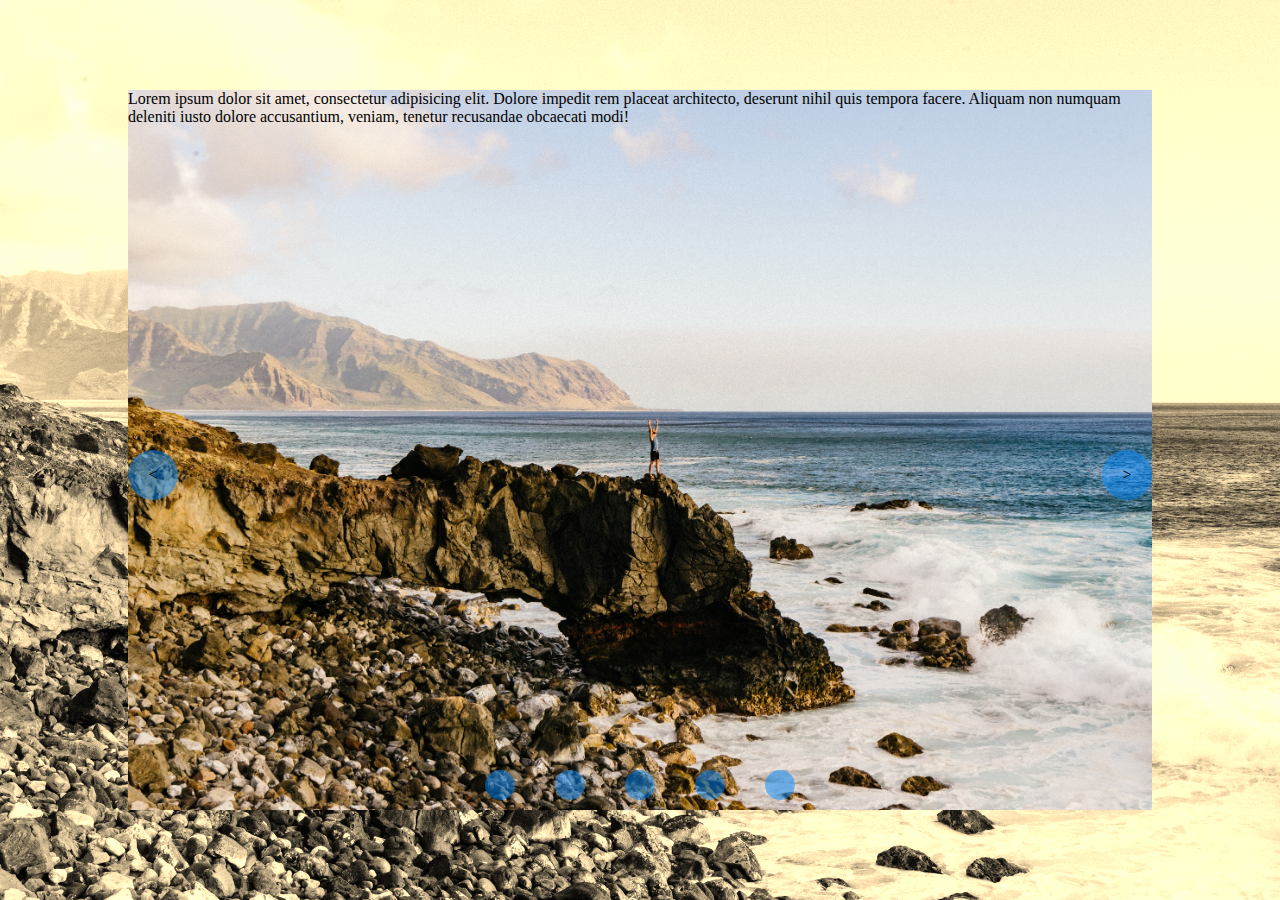
<file: DZ_5/index.html>
<!DOCTYPE html>
<html lang="en">
<head>
	<meta charset="UTF-8">
	<title>Plug2</title>
	<link rel="stylesheet" href="blurPlug.css">

	<style>
		body{
			margin: 0;
		}
		section{
			height: 100vh;
			display: flex;
			justify-content: center;
			align-items: center;
  			position: relative;
  			z-index: 1;
		}
		#blurPlug{
			height: 80%;
			width: 80%;
			background-color: #000;
			background-image: url(img/bg.jpg);
			-webkit-background-size: cover;
			background-size: cover;
			position: relative;
			opacity: 1;
			background-repeat: no-repeat;
		}

	</style>
</head>
<body>
	
	<section>
		<div id="blurPlug">
			Lorem ipsum dolor sit amet, consectetur adipisicing elit. Dolore impedit rem placeat architecto, deserunt nihil quis tempora facere. Aliquam non numquam deleniti iusto dolore accusantium, veniam, tenetur recusandae obcaecati modi!
		</div>
	</section>
	
	<script src="jquery-3.1.1.min.js"></script>
	<script src="jquery.blurPlug.js"></script>
	<script>
		$('#blurPlug').blurPlug({
			filter: 'sepia',
			value: 100
		});
	</script>
</body>
</html>
</file>
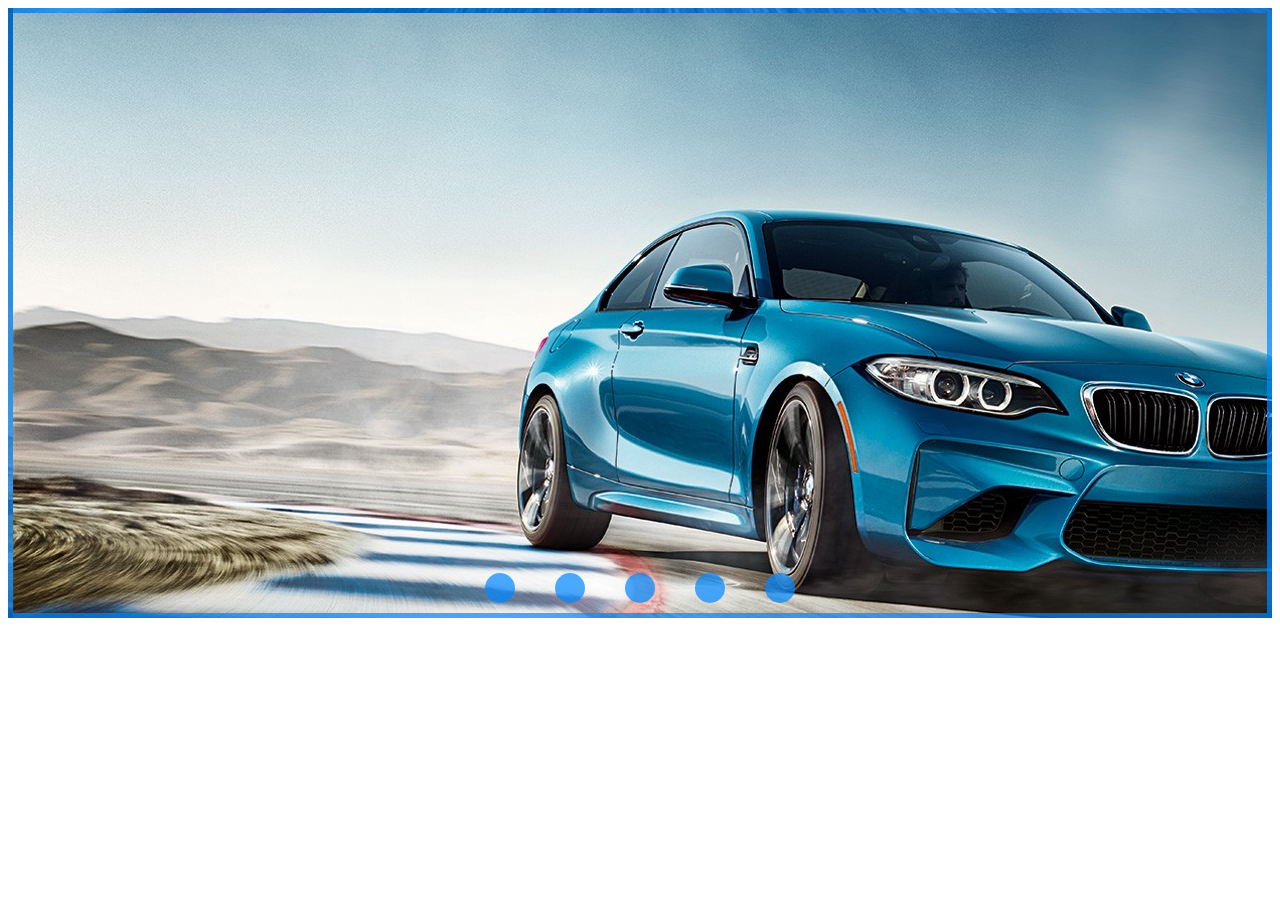
<file: DZ_2/slider/index.html>
<!DOCTYPE html>
<html lang="en">
<head>
	<meta charset="UTF-8">
	<title>slider</title>
	<link rel="stylesheet" href="style/main.css">
</head>
<body>
	
	 <div class="imgBlock">
	 	<div class="dots"></div>
	 </div> 
	 

	<script src="js/jquery-3.1.1.min.js"></script>
	<script src="js/main.js"></script>
</body>
</html>
</file>
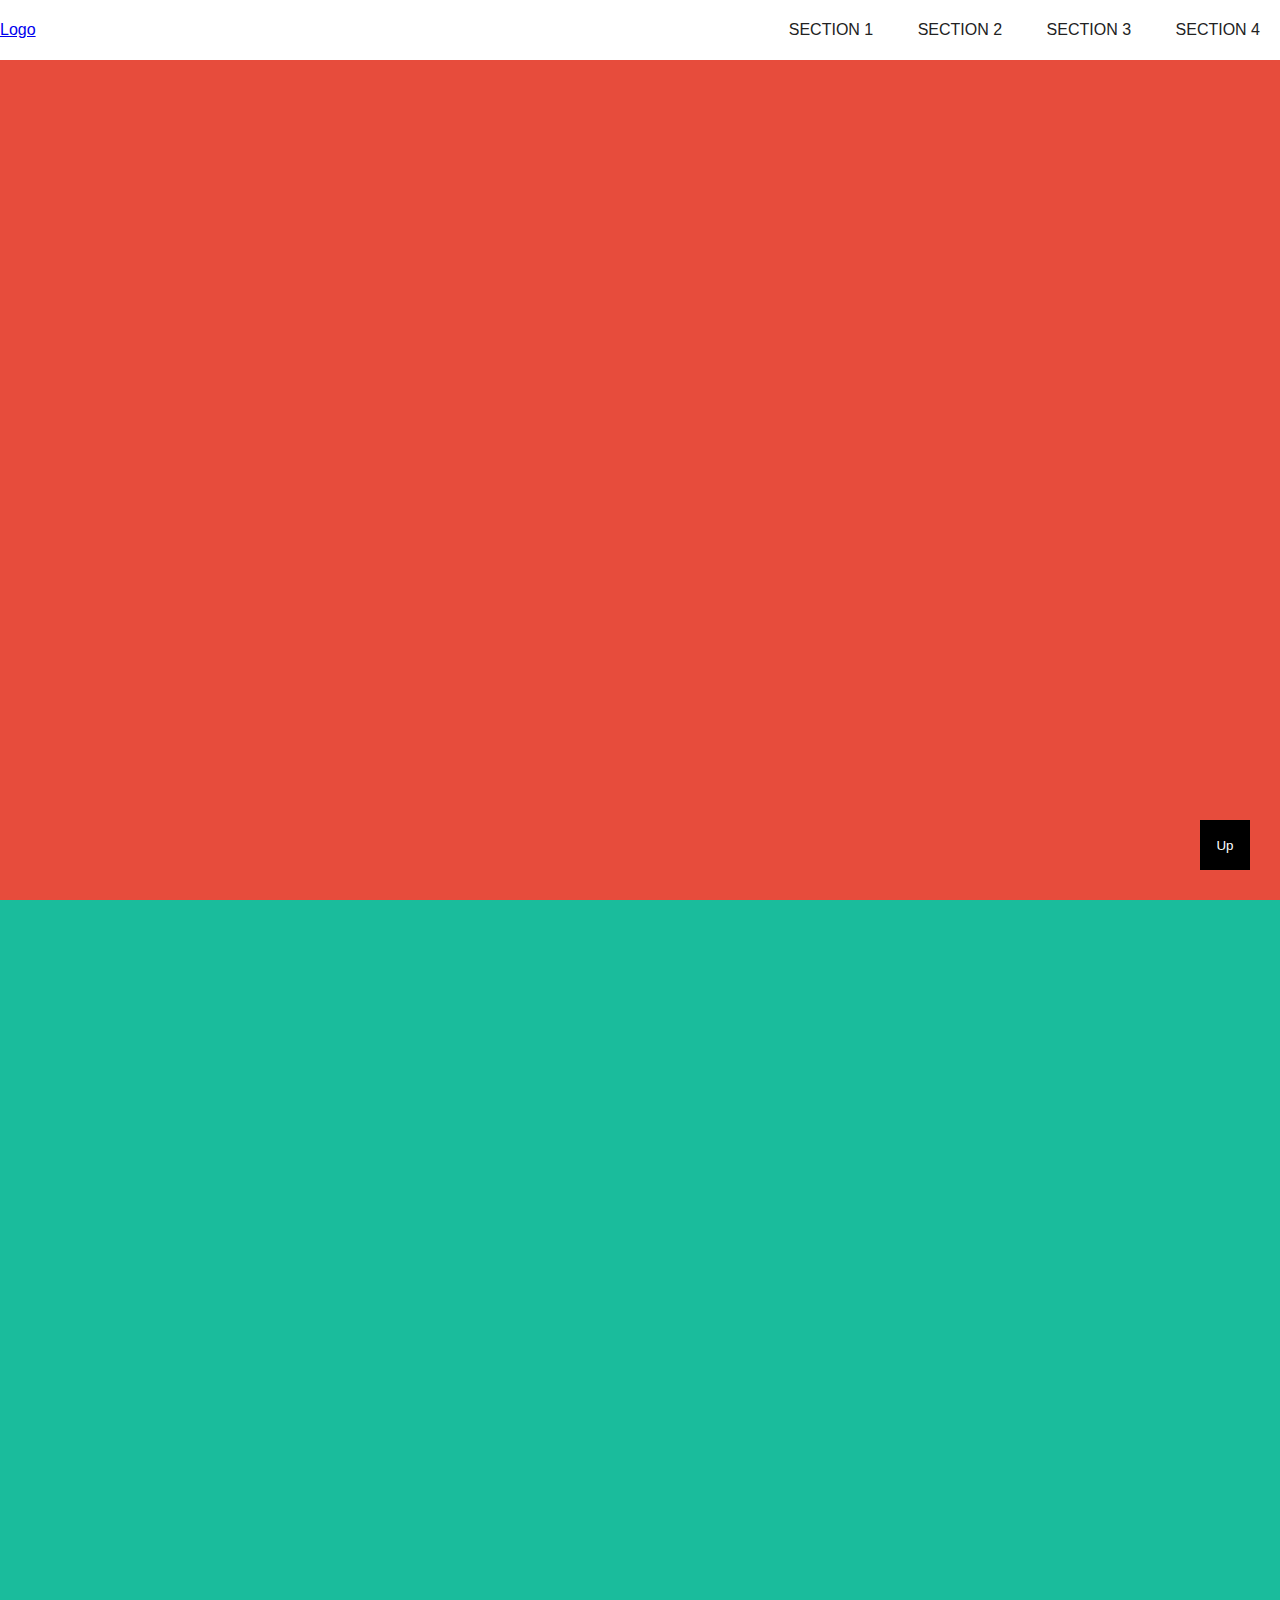
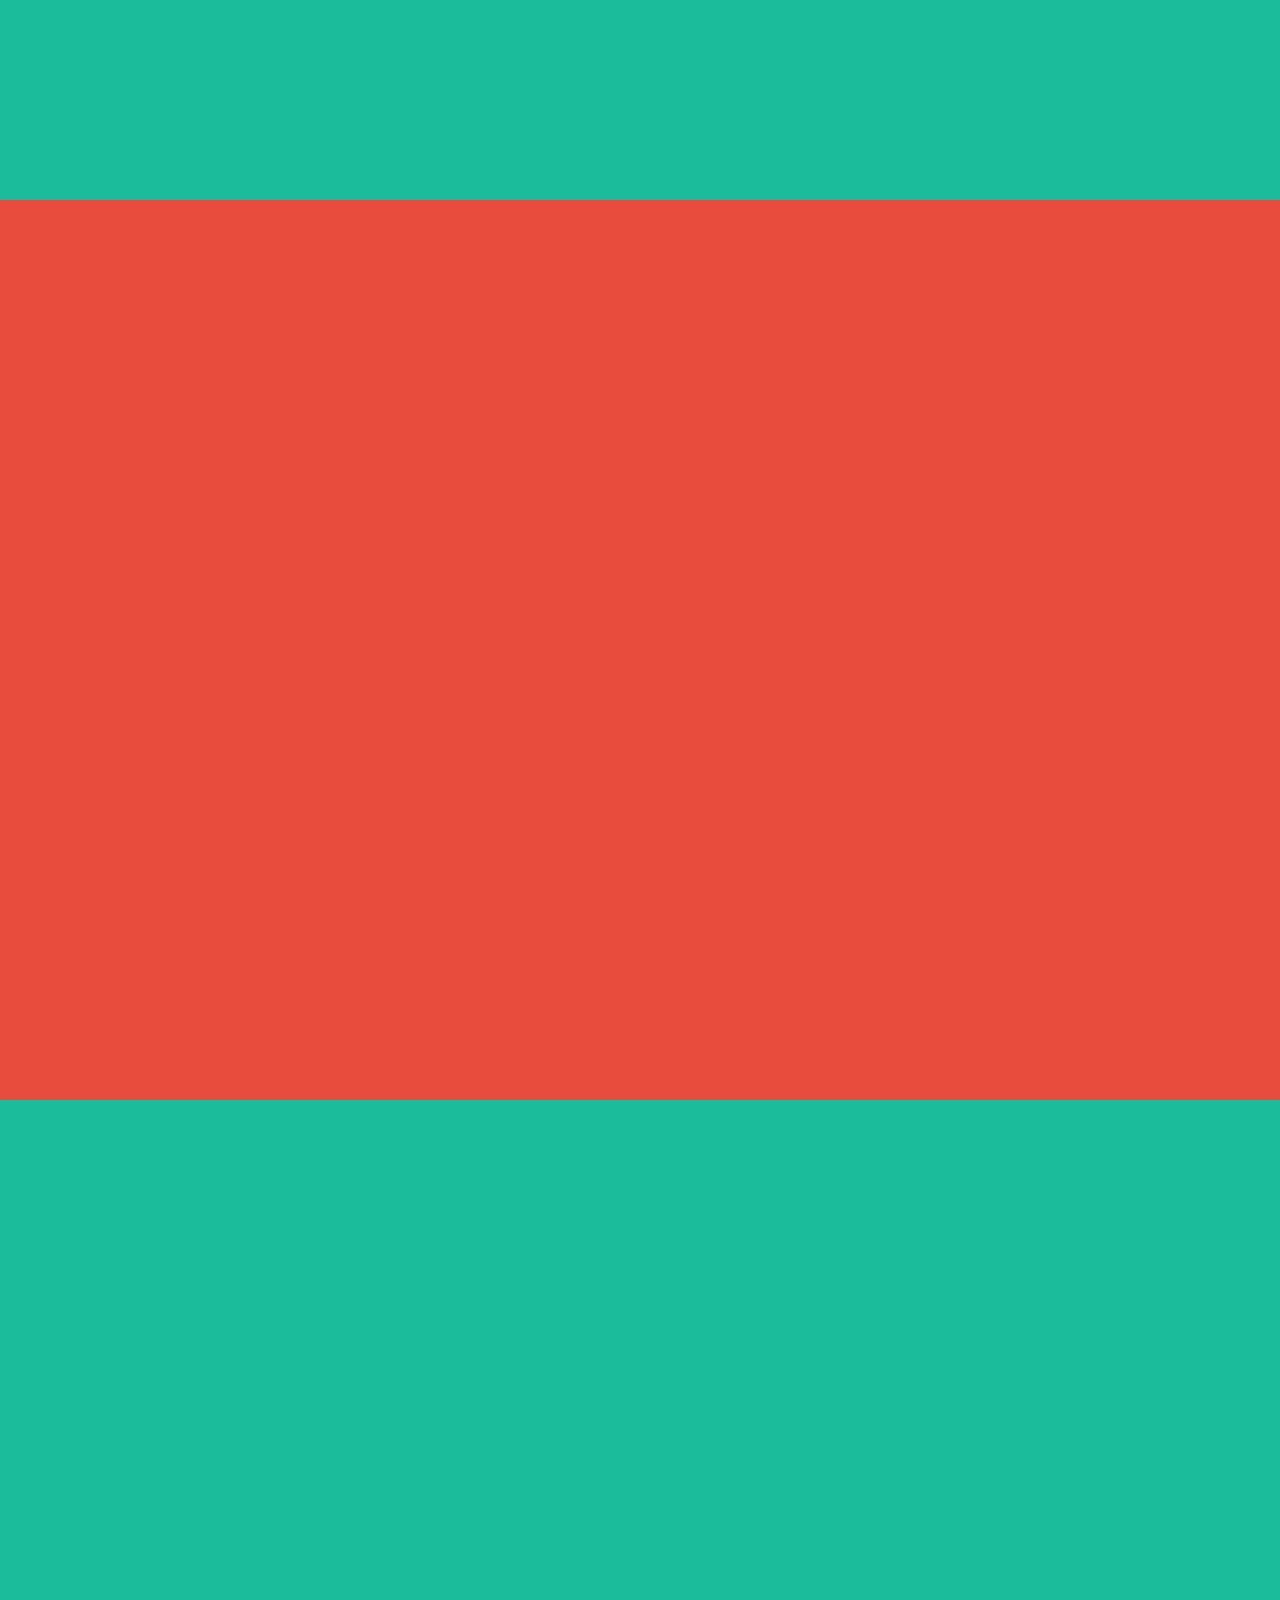
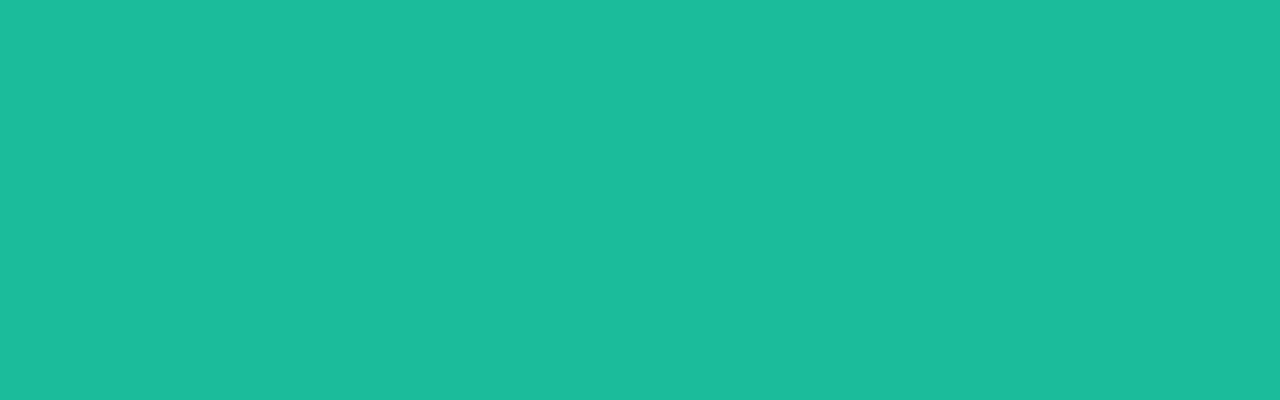
<file: DZ_3/plug_1/index.html>
<!DOCTYPE html>
<html lang="en">
<head>
	<meta charset="UTF-8">
	<title>Plugin</title>

	<style>
		body{
			margin: 0;
			font-family: sans-serif;
		}
		nav{
			position: fixed;
			top: 0;
			left: 0;
			width: 100%;
			height: 60px;
			line-height: 60px;
			background-color: #fff;
			text-align: right;
		}
		.mainMenu{
			letter-spacing: normal;
			padding: 0;
			margin: 0;
		}
		nav>a{
			float: left;
		}
		.mainMenu li{
			display: inline-block;
		}
		.mainMenu li a{
			display: block;
			text-transform: uppercase;
			padding: 0 20px;
			color: #222;
			text-decoration: none;
			transition: all .3s;
		}
		.mainMenu li a:hover {
			background-color: #333;
			color: #fff;
		}
		section{
			height: 100vh;
		}
		section:nth-child(odd){
			background-color: #1abc9c
		}
		section:nth-child(even){
			background-color: #e74c3c;
		}
	</style>
</head>
<body>
	
	<nav>
		<a href="http://google.com">Logo</a>
		<ul class="mainMenu">
			<li><a href="#section_1">Section 1</a></li>
			<li><a href="#section_2">Section 2</a></li>
			<li><a href="#section_3">Section 3</a></li>
			<li><a href="#section_4">Section 4</a></li>
		</ul>
	</nav>

	<section id="section_1"></section>
	<section id="section_2"></section>
	<section id="section_3"></section>
	<section id="section_4"></section>

	<script src="jquery-3.1.1.min.js"></script>
	<script src="jquery.testPlug.js"></script>

	<script>

		$('.mainMenu a').testPlug();
	</script>
</body>
</html>
</file>
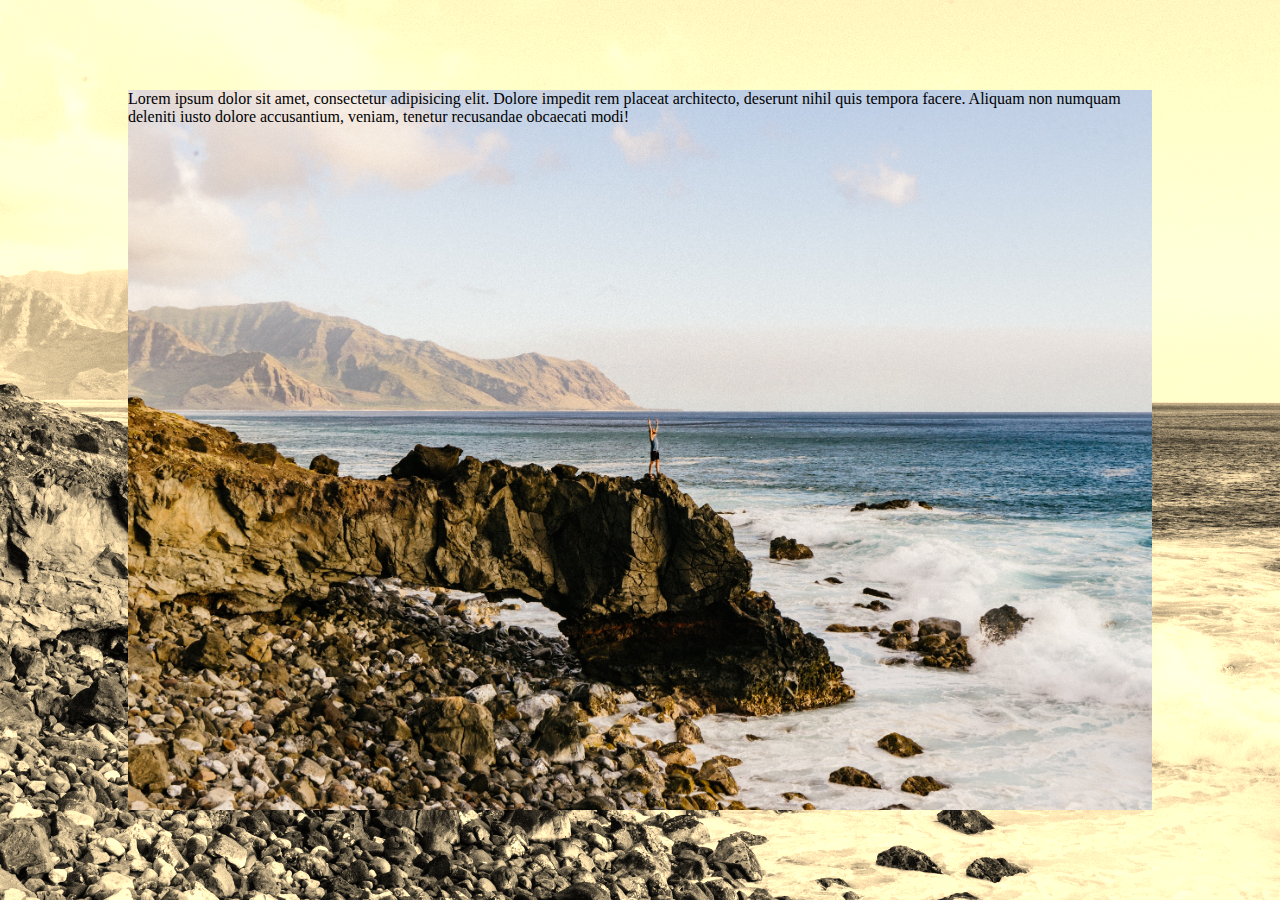
<file: DZ_3/plug_2/index.html>
<!DOCTYPE html>
<html lang="en">
<head>
	<meta charset="UTF-8">
	<title>Plug2</title>
	<link rel="stylesheet" href="blurPlug.css">

	<style>
		body{
			margin: 0;
		}
		section{
			height: 100vh;
			display: flex;
			justify-content: center;
			align-items: center;
  			position: relative;
  			z-index: 1;
		}
		#blurPlug{
			height: 80%;
			width: 80%;
			background-color: #000;
			background-image: url(img/bg.jpg);
			-webkit-background-size: cover;
			background-size: cover;
		}

	</style>
</head>
<body>
	
	<section>
		<div id="blurPlug">
			Lorem ipsum dolor sit amet, consectetur adipisicing elit. Dolore impedit rem placeat architecto, deserunt nihil quis tempora facere. Aliquam non numquam deleniti iusto dolore accusantium, veniam, tenetur recusandae obcaecati modi!
		</div>
	</section>
	
	<script src="jquery-3.1.1.min.js"></script>
	<script src="jquery.blurPlug.js"></script>
	<script>
		$('#blurPlug').blurPlug({
			filter: 'sepia',
			value: 100
		});
	</script>
</body>
</html>
</file>
<file: DZ_5/blurPlug.css>
.leftbutton{
	position: absolute;
	width: 50px;
	height: 50px;
	background-color: rgba(0, 136, 255, .5);
	text-align: center;
	border-radius: 25px;
	top: 50%;
	display: flex;
	justify-content: center;
	align-items: center;
	}

.rightbutton{
	position: absolute;
	width: 50px;
	height: 50px;
	background-color: rgba(0, 136, 255, .5);
	text-align: center;
	right: 0;
	top: 50%;
	border-radius: 25px;
	display: flex;
	justify-content: center;
	align-items: center;
}
.dots{
    height: 50px;
    width: 100%;
    position: absolute;
    display: flex;
    align-items: center;
    justify-content: center;
	bottom: 0;
    
}
.dot{
    height: 30px;
    width: 30px;
    margin: 20px;
    border-radius: 25px; 
    background-color: rgba(0, 136, 255, .5);
}
.dot:hover{
    background-color: red;
}
.rightbutton:hover{
    background-color: red;
}
.leftbutton:hover{
    background-color: red;
}

.filtered{
	position: absolute;
	top: 0;
	left: 0;
	width: 100%;
	height: 100%;
	-webkit-background-size: cover;
	background-size: cover;
	z-index: -1;
	opacity: 1;
}
.blur{
	-webkit-filter: blur(10px);
	filter: blur(10px);
}
.grayscale{
	-webkit-filter: grayscale(1);
	filter: grayscale(1);
}
.sepia{
	-webkit-filter: sepia(100%);
	filter: sepia(100%)  
}
.brightness{
	-webkit-filter: brightness(2);
	filter: brightness(2);
}
.invert{
	-webkit-filter: invert(30%);
	filter: invert(30%);
}
</file>
<file: DZ_2/slider/style/main.css>
.imgBlock{
    width: 99,9%;
    height: 600px;
    background: url(..//img/5.jpg);
    overflow: hidden;
    position: relative;
    border: 5px solid rgba(0, 136, 255, .7);
    }

.dots{
    height: 50px;
    width: 100%;
    position: absolute;
    display: flex;
    margin-top: 550px;
    align-items: center;
    justify-content: center;
    
}

.dot{
    height: 30px;
    width: 30px;
    margin: 20px;
    border-radius: 25px; 
    background-color: rgba(0, 136, 255, .7);
}
.dot:hover{
    background-color: red;
}
</file>
<file: DZ_3/plug_2/blurPlug.css>
.filtered{
	position: absolute;
	top: 0;
	left: 0;
	width: 100%;
	height: 100%;
	-webkit-background-size: cover;
	background-size: cover;
	z-index: -1;
}
.blur{
	-webkit-filter: blur(10px);
	filter: blur(10px);
}
.grayscale{
	-webkit-filter: grayscale(1);
	filter: grayscale(1);
}
.sepia{
	-webkit-filter: sepia(100%);
	filter: sepia(100%)  
}
.brightness{
	-webkit-filter: brightness(2);
	filter: brightness(2);
}
.invert{
	-webkit-filter: invert(30%);
	filter: invert(30%);
}
</file>
